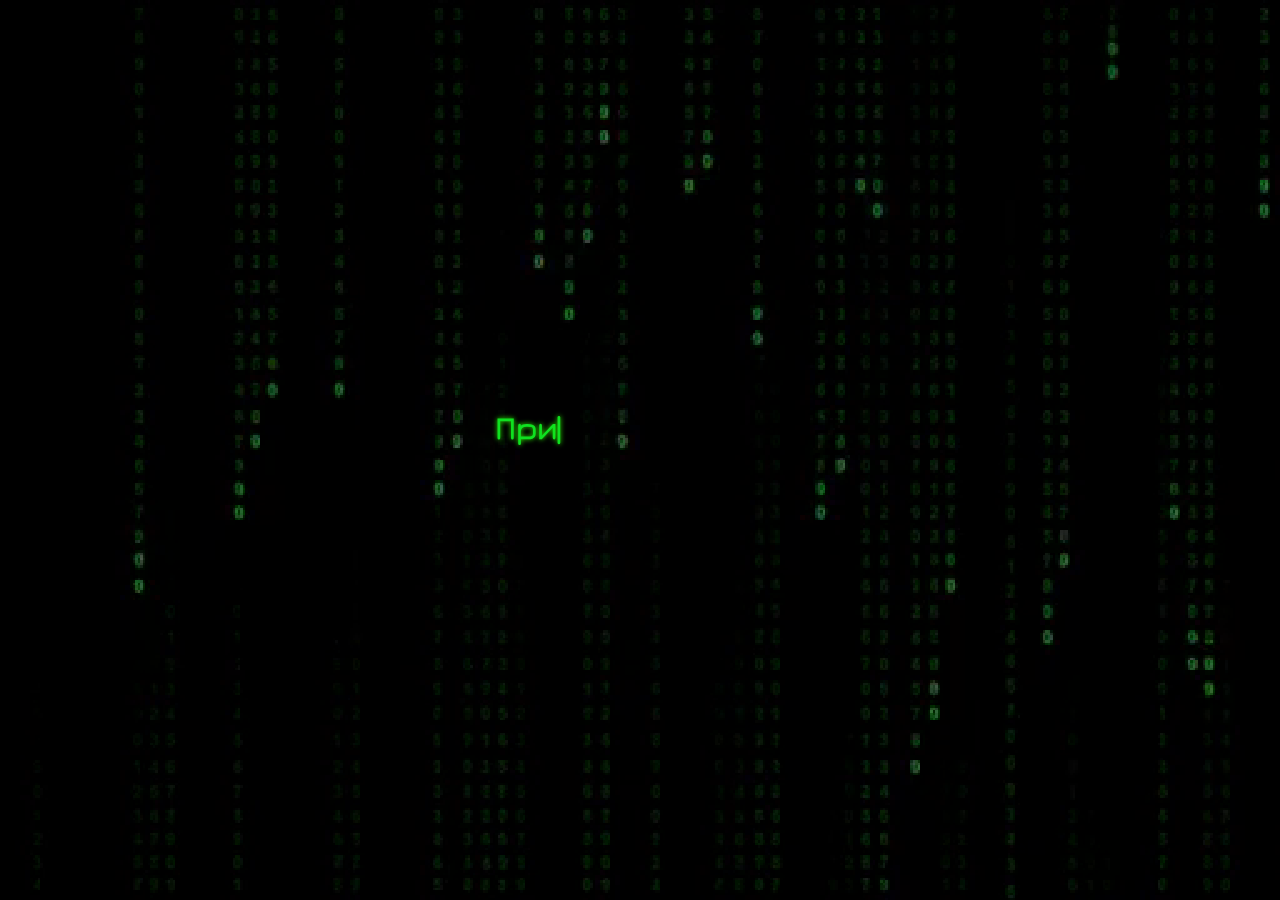
<file: index.html>
<!DOCTYPE html>
<html lang="en">
<head>
    <meta charset="UTF-8">
    <meta name="viewport" content="width=device-width, initial-scale=1.0">
    <title>Main-page</title>
    <link rel="stylesheet" href="main-style.css">
        <link href="https://fonts.googleapis.com/css2?family=Jura:wght@400;700&display=swap" rel="stylesheet">
</head>
<body>

<video id="background-video" autoplay muted loop>  
    <source src="video/bgvideo.mp4" type="video/mp4">  
</video> 


<div class="left-text-block">
    <div class="moving-box">
        <h1 id="typewriter-text"></h1>
        <div class="photo">
            <img src="img/photo.png" alt="Фото">
        </div>
    </div>
    <div class="main-prof">Веб разработчик<br>Аналитик данных</div>
</div>



<div class="right-buttons-block">
    <button class="glitch-button" data-text="Обо мне">Обо мне</button>
    <button class="glitch-button" data-text="Портфолио">Портфолио</button>
    <button class="glitch-button" data-text="Опыт работы">Опыт работы</button>
    <button class="glitch-button" data-text="Контакты">Контакты</button>
</div>

<script src ="main-script.js">
</script>


</body>
</html>
</file>
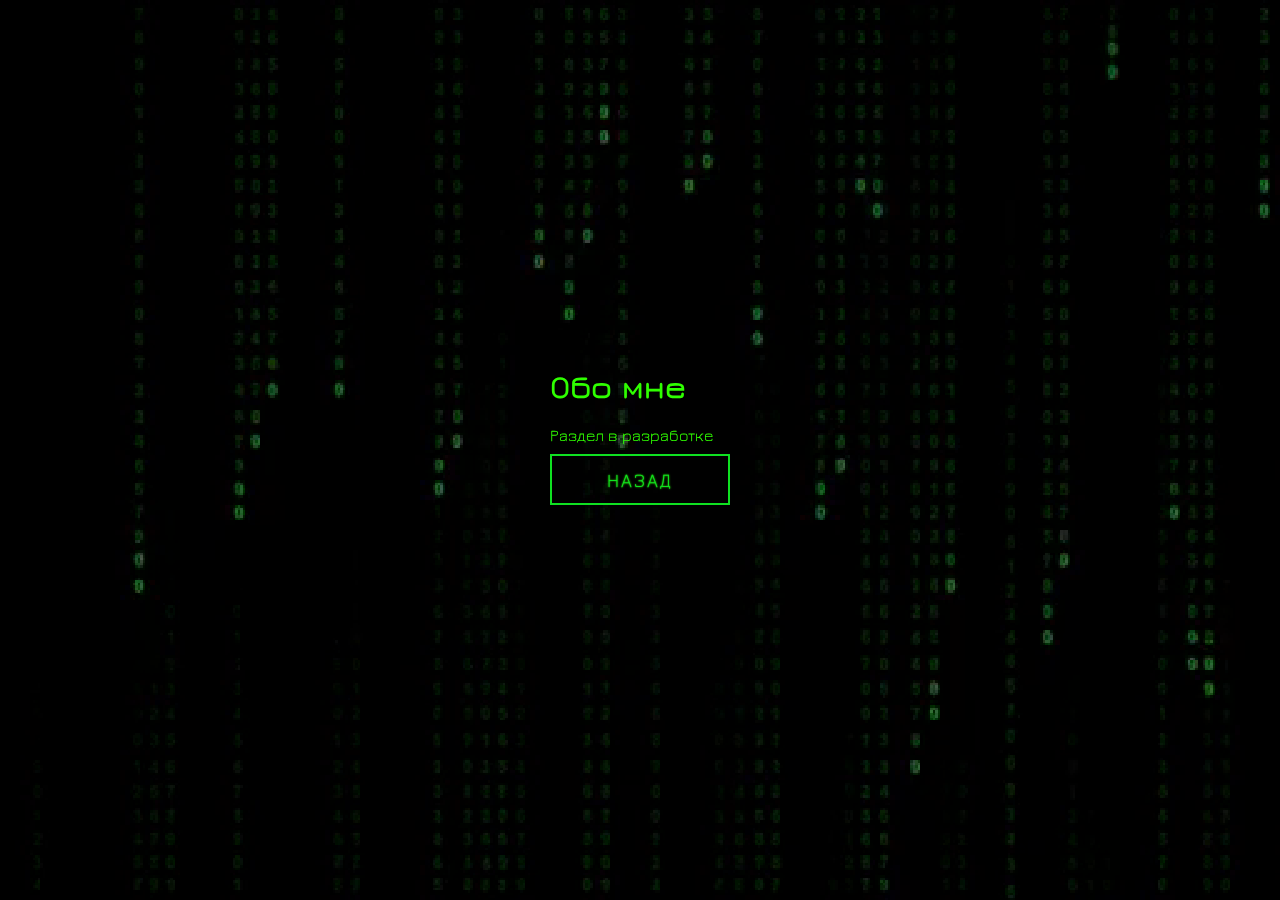
<file: about.html>
<!DOCTYPE html>
<html lang="en">
<head>
    <meta charset="UTF-8">
    <meta name="viewport" content="width=device-width, initial-scale=1.0">
    <title>Обо мне</title>
    <link rel="stylesheet" href="main-style.css">
    <link href="https://fonts.googleapis.com/css2?family=Jura:wght@400;700&display=swap" rel="stylesheet">
</head>
<body>
    <video id="background-video" autoplay muted loop>  
        <source src="video/bgvideo.mp4" type="video/mp4">  
    </video>

    <div class="about-container">
        <h1>Обо мне</h1>
        <div class="about-content">
            Раздел в разработке
        </div>
        <button class="glitch-button back-button" data-text="Назад">Назад</button>
    </div>

    <script>
        document.querySelector('.back-button').addEventListener('click', function() {
            window.location.href = 'loading-back.html';
        });
    </script>
</body>
</html>
</file>
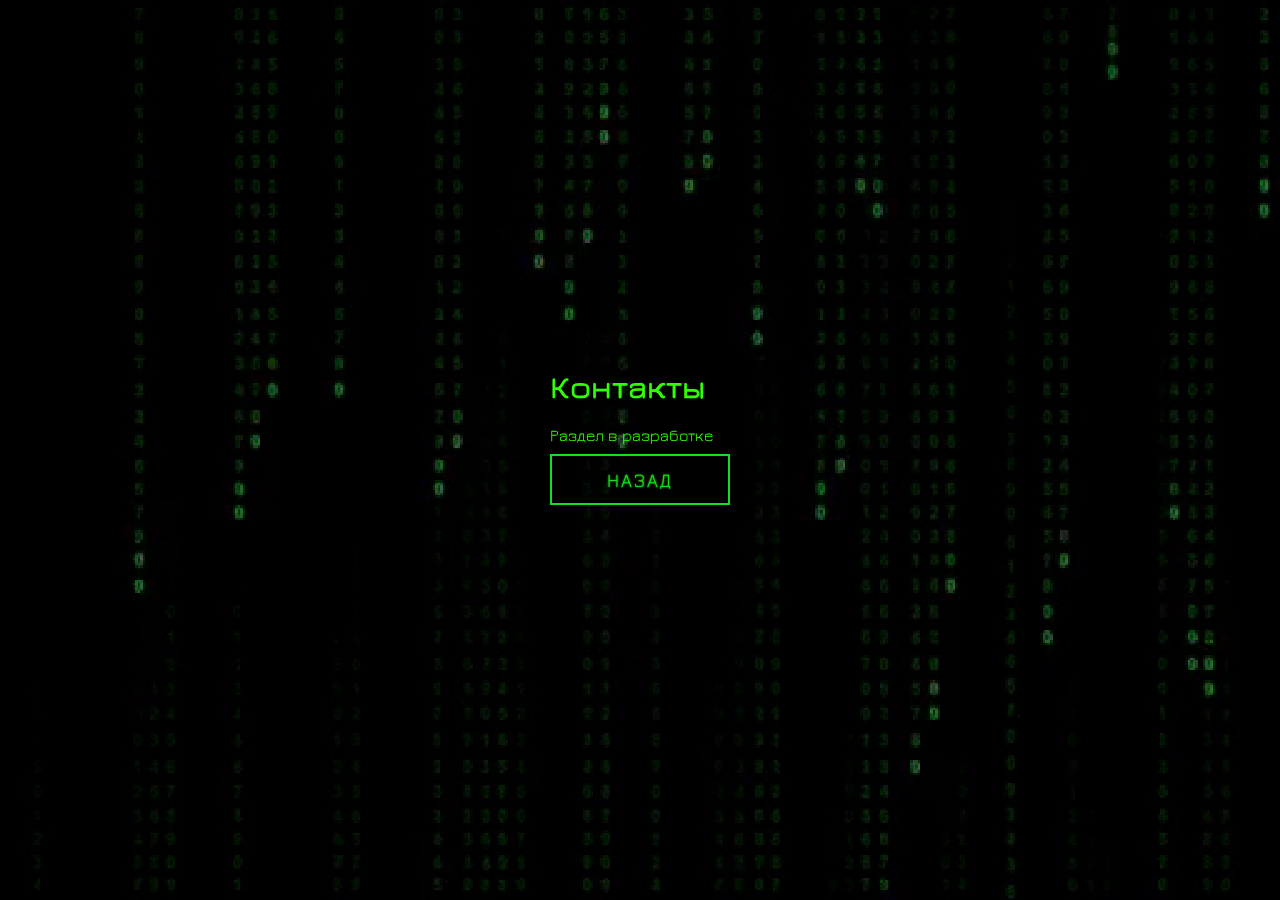
<file: contact.html>
<!DOCTYPE html>
<html lang="en">
<head>
    <meta charset="UTF-8">
    <meta name="viewport" content="width=device-width, initial-scale=1.0">
    <title><Ri:viewport></Ri:viewport>Контакты</title>
    <link rel="stylesheet" href="main-style.css">
    <link href="https://fonts.googleapis.com/css2?family=Jura:wght@400;700&display=swap" rel="stylesheet">
</head>
<body>
    <video id="background-video" autoplay muted loop>  
        <source src="video/bgvideo.mp4" type="video/mp4">  
    </video>

    <div class="about-container">
        <h1>Контакты</h1>
        <div class="about-content">
            Раздел в разработке
        </div>
        <button class="glitch-button back-button" data-text="Назад">Назад</button>
    </div>

    <script>
        document.querySelector('.back-button').addEventListener('click', function() {
            window.location.href = 'loading-back.html';
        });
    </script>
</body>
</html>
</file>
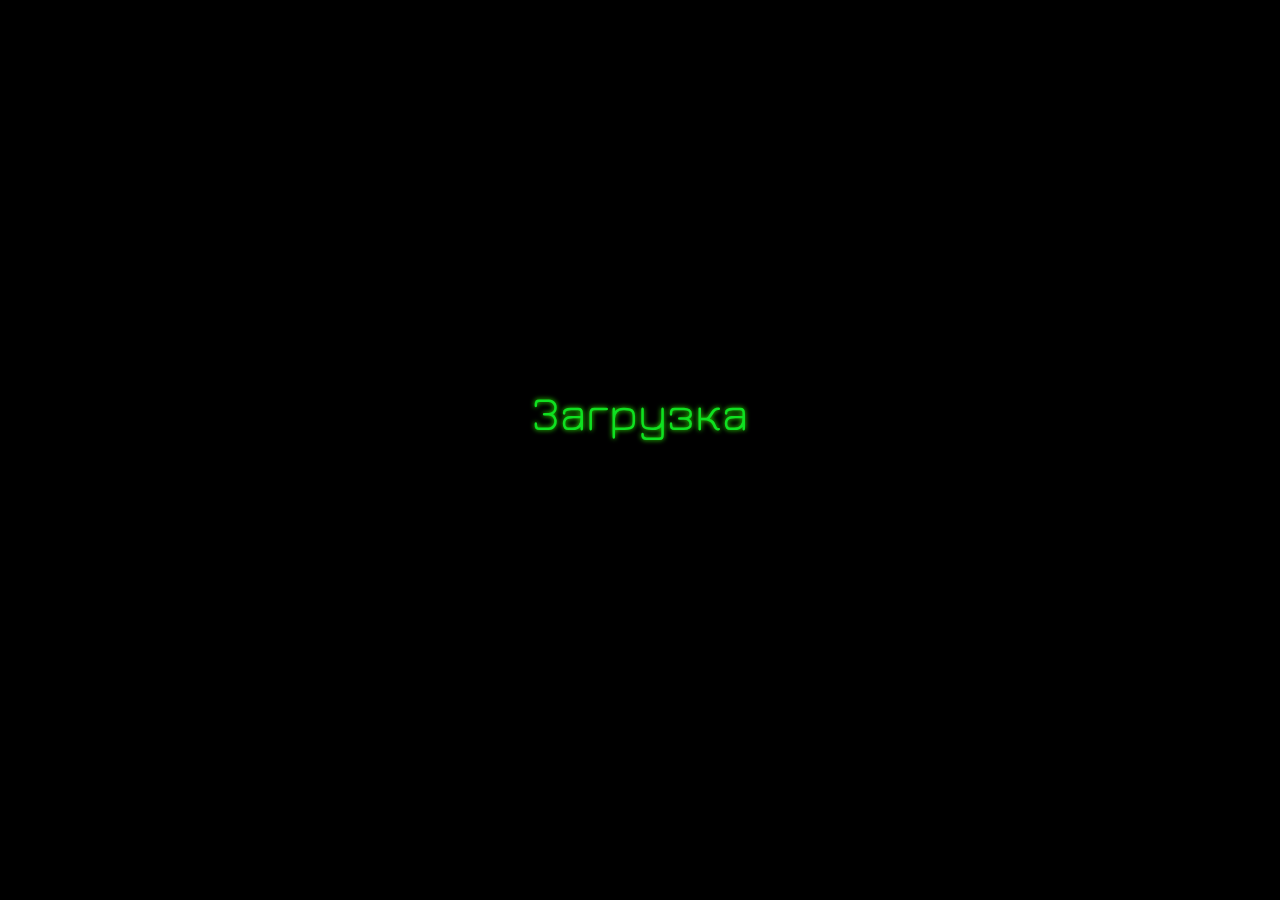
<file: loading-back.html>
<!DOCTYPE html>
<html lang="en">
<head>
    <meta charset="UTF-8">
    <meta name="viewport" content="width=device-width, initial-scale=1.0">
    <title>Загрузка...</title>
    <link href="https://fonts.googleapis.com/css2?family=Jura:wght@400;700&display=swap" rel="stylesheet">
    <link rel="stylesheet" href="main-style.css">
</head>
<body>
    <div class="loading-container">
        <div id="loading-text">Загрузка</div>
        <div class="loading-dots">
            <span>.</span>
            <span>.</span>
            <span>.</span>
        </div>
    </div>

    <script>
        setTimeout(() => {
            window.location.href = 'index.html';
        }, 3000);
    </script>
</body>
</html>
</file>
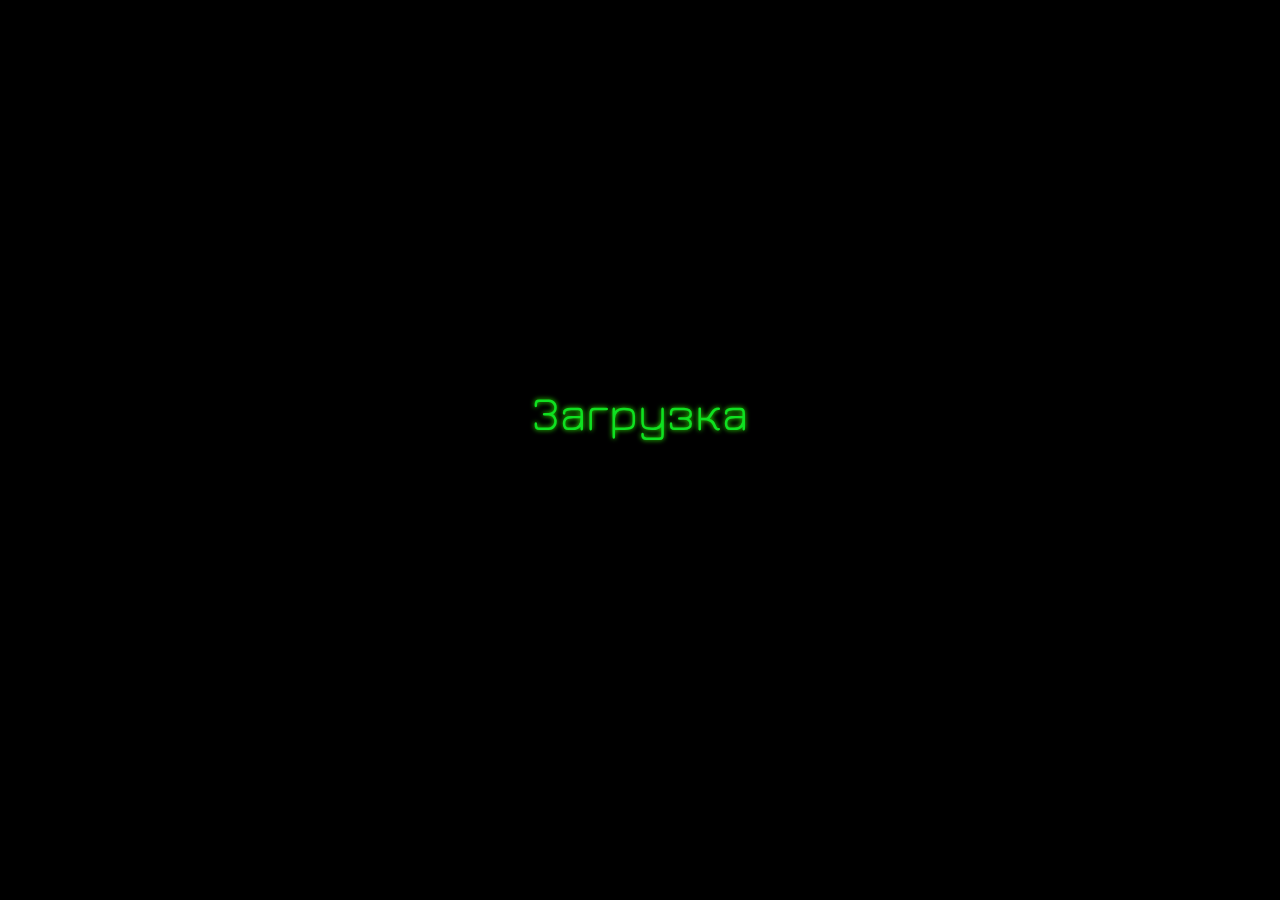
<file: loading.html>
<!DOCTYPE html>
<html lang="en">
<head>
    <meta charset="UTF-8">
    <meta name="viewport" content="width=device-width, initial-scale=1.0">
    <title>Загрузка...</title>
    <link href="https://fonts.googleapis.com/css2?family=Jura:wght@400;700&display=swap" rel="stylesheet">
    <link rel="stylesheet" href="main-style.css">
</head>
<body>
    <div class="loading-container">
        <div id="loading-text">Загрузка</div>
        <div class="loading-dots">
            <span>.</span>
            <span>.</span>
            <span>.</span>
        </div>
    </div>

    <script>
        // Перенаправление после анимации
        setTimeout(() => {
            window.location.href = 'about.html';
        }, 3000); // 3 секунды на анимацию
    </script>
</body>
</html>
</file>
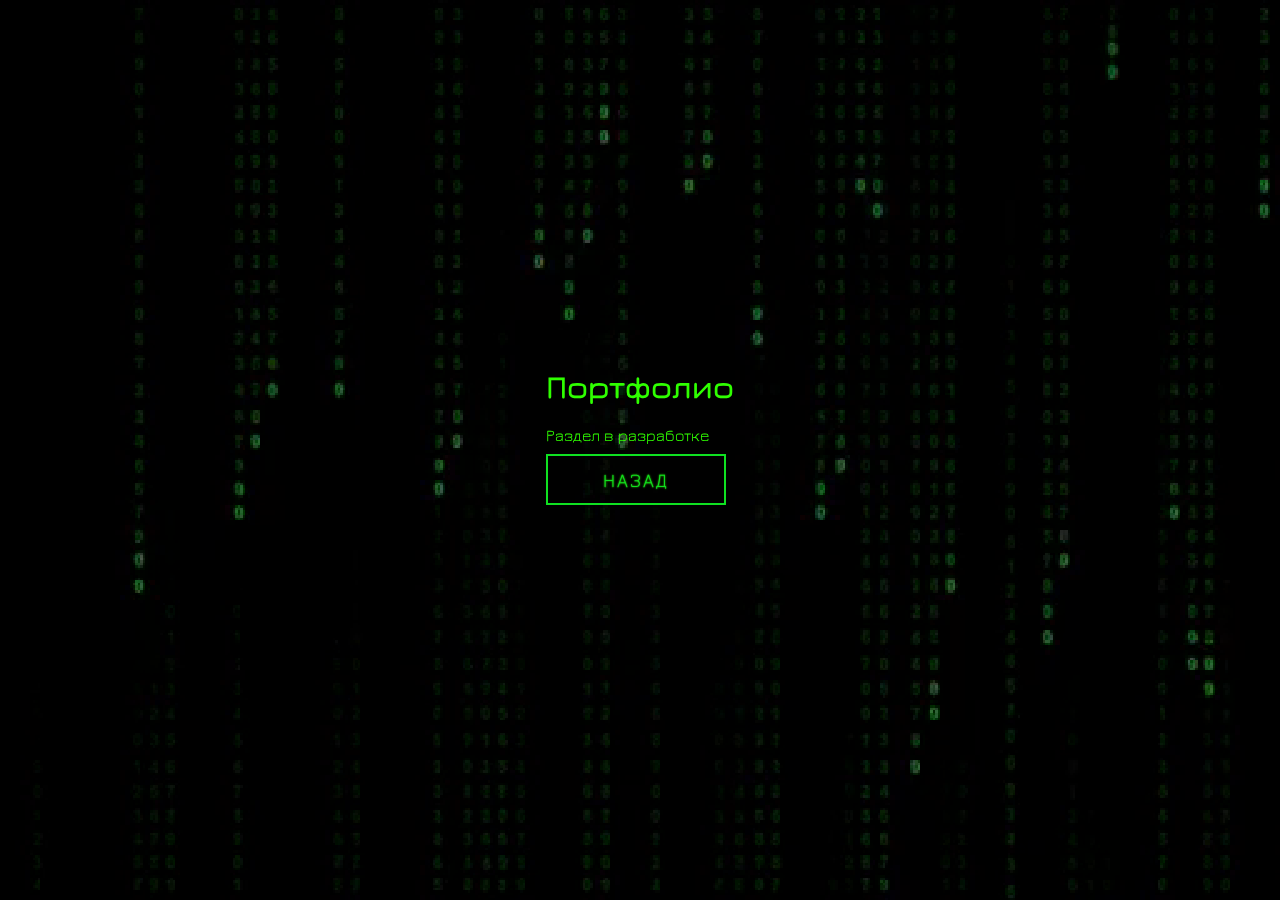
<file: portfolio.html>
<!DOCTYPE html>
<html lang="en">
<head>
    <meta charset="UTF-8">
    <meta name="viewport" content="width=device-width, initial-scale=1.0">
    <title>Портфолио</title>
    <link rel="stylesheet" href="main-style.css">
    <link href="https://fonts.googleapis.com/css2?family=Jura:wght@400;700&display=swap" rel="stylesheet">
</head>
<body>
    <video id="background-video" autoplay muted loop>  
        <source src="video/bgvideo.mp4" type="video/mp4">  
    </video>

    <div class="about-container">
        <h1>Портфолио</h1>
        <div class="about-content">
            Раздел в разработке
        </div>
        <button class="glitch-button back-button" data-text="Назад">Назад</button>
    </div>

    <script>
        document.querySelector('.back-button').addEventListener('click', function() {
            window.location.href = 'loading-back.html';
        });
    </script>
</body>
</html>
</file>
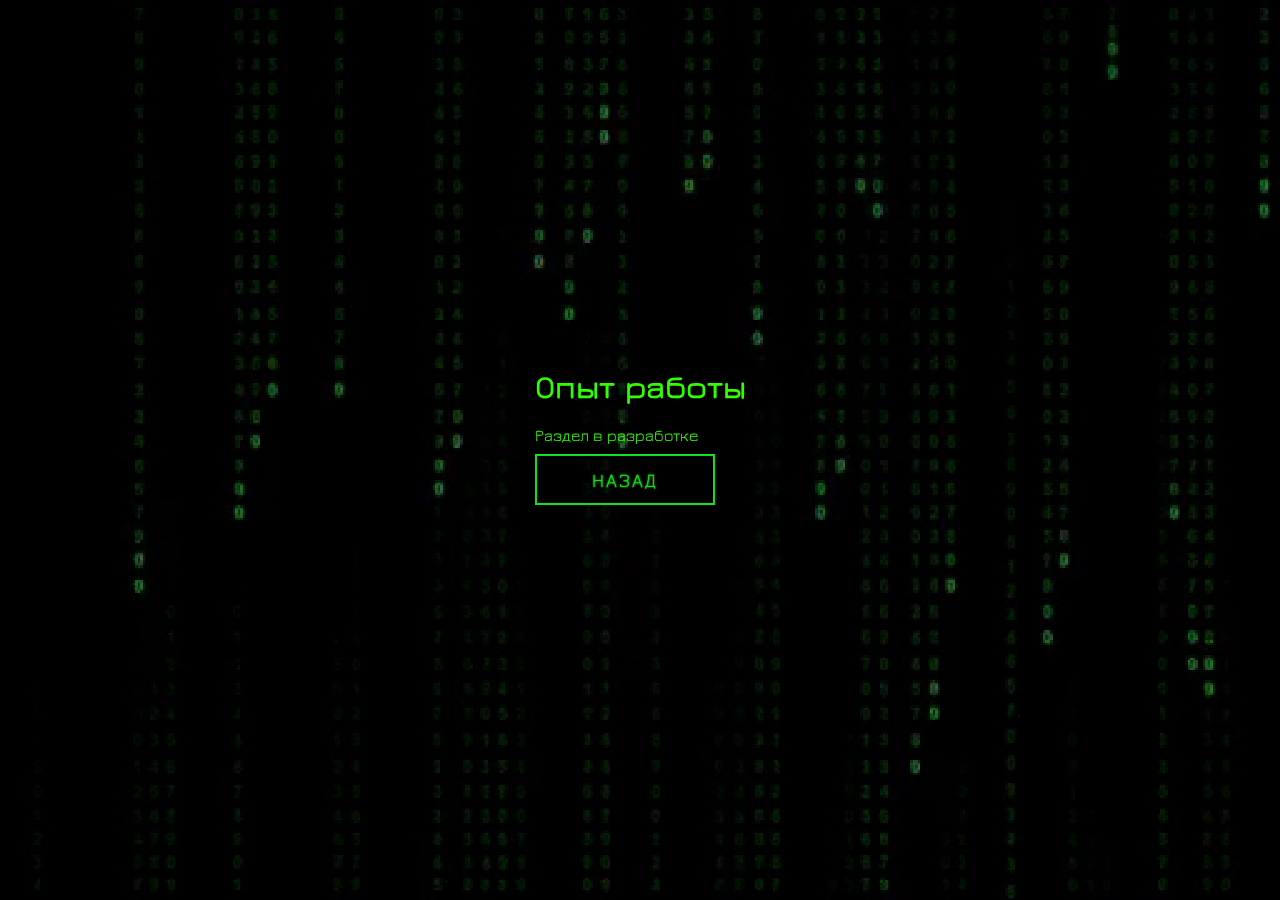
<file: workexp.html>
<!DOCTYPE html>
<html lang="en">
<head>
    <meta charset="UTF-8">
    <meta name="viewport" content="width=device-width, initial-scale=1.0">
    <title>Опыт работы</title>
    <link rel="stylesheet" href="main-style.css">
    <link href="https://fonts.googleapis.com/css2?family=Jura:wght@400;700&display=swap" rel="stylesheet">
</head>
<body>
    <video id="background-video" autoplay muted loop>  
        <source src="video/bgvideo.mp4" type="video/mp4">  
    </video>

    <div class="about-container">
        <h1>Опыт работы</h1>
        <div class="about-content">
            Раздел в разработке
        </div>
        <button class="glitch-button back-button" data-text="Назад">Назад</button>
    </div>

    <script>
        document.querySelector('.back-button').addEventListener('click', function() {
            window.location.href = 'loading-back.html';
        });
    </script>
</body>
</html>
</file>
<file: main-style.css>
body {
    position: relative;
    background-color: black;
    display: flex;
    justify-content: center;
    align-items: center;
    flex-direction: row;
    min-height: 100vh;
    margin: 0;
    overflow: hidden;
}

.left-text-block {
    font-family: 'Jura', sans-serif;
    position: relative;
    width: 290px;
    text-shadow: 0 0 5px #2fff00;
    color: rgb(15, 225, 33);
    display:flex;
    flex-direction: column;
    animation: flicker 3s infinite;
}

#typewriter-text {
    text-shadow: 0 0 5px #2fff00;
    color: rgb(15, 225, 33);
    position: relative;
    display: inline-block;
    min-height: 1.5em; /* Чтобы сохранить пространство при пустом тексте */
    cursor: pointer;
}

/* Курсор */
.typewriter-cursor::after {
    content: "|";
    position: absolute;
    right: -5px;
    animation: blink 1s step-end infinite;
}

@keyframes blink {
    from, to { opacity: 1; }
    50% { opacity: 0; }
}
/*Анимация перемещения надписей*/

@keyframes move_down
{
    0% { 
        transform: translateX(-60vw); 
    }  
    50% { 
        transform: translateX(-30vw) translateY(0); 
    }  
    100% { 
        transform: translateX(-30vw) translateY(30vh); 
    }  
}

@keyframes move_to_left {  
    0% { 
        transform: translateX(0); 
    }  
    50% { 
        transform: translateX(-30vw) translateY(0); 
    }  
    100% { 
        transform: translateX(-30vw) translateY(30vh); 
    }  
}  
.main-prof
{
    transform:translateX(-60vw);
    animation: move_down 4s ease-in-out 9s 1 forwards;
}

.moving-box {
    animation: move_to_left 4s ease-in-out 9s 1 forwards;
}
/*Конец блока анимации*/


/*Фото asci art*/
/* Стили для фото */
.photo {
    position: absolute;
    top: -250px;
    right: -150px;
    opacity: 0;
    transform: scale(0.8);
    transition: all 0.5s ease;
    z-index: 10;
    border: 2px solid #0fe121;
    box-shadow: 0 0 15px #2fff00;
    background-color: rgba(0, 0, 0, 0.7);
    padding: 5px;
    border-radius: 5px;
    pointer-events: none;
}


.photo img {
    width: 250px;
    height: auto;
    display: block;
}



/* Добавим эффект свечения для рамки */
.photo::before {
    content: '';
    position: absolute;
    top: -5px;
    left: -5px;
    right: -5px;
    bottom: -5px;
    border: 1px solid #2fff00;
    border-radius: 8px;
    animation: border-flicker 2s linear infinite;
    opacity: 0;
}

.moving-box:hover .photo::before {
    opacity: 0.7;
}

@keyframes border-flicker {
    0%, 19%, 21%, 23%, 25%, 54%, 56%, 100% {
        box-shadow: 0 0 5px #2fff00;
    }
    20%, 24%, 55% {
        box-shadow: 0 0 10px #2fff00;
    }
}


.moving-box {
    position: relative;
    animation: move_to_left 4s ease-in-out 9s 1 forwards;
}
.moving-box.animation-complete .photo {
    pointer-events: auto;
}
/*конец стилей для фото -----------------------------------------*/

.right-buttons-block
{display:flex;
flex-direction: column;
justify-content: space-between;}

.glitch-button {margin-bottom: 50px;}

/*Анимация и стили кнопок справа в главном меню*/
/* Стили для блока кнопок */
.right-buttons-block {
    display: flex;
    flex-direction: column;
    justify-content: center;
    gap: 30px;
    position: fixed;
    right: -300px; /* Начальное положение за пределами экрана */
    top: 50%;
    transform: translateY(-50%);
    opacity: 0;
    animation: buttons-slide-in 1s ease-out 10s forwards;
}

/* Анимация появления кнопок */
@keyframes buttons-slide-in {
    0% {
        right: -300px;
        opacity: 0;
    }
    100% {
        right: 15vw;
        opacity: 1;
    }
}

.glitch-button {
    position: relative;
    color: #0fe121;
    background: none;
    border: 2px solid #0fe121;
    padding: 12px 24px;
    font-family: 'Jura', sans-serif;
    font-size: 1.2rem;
    letter-spacing: 2px;
    cursor: pointer;
    text-transform: uppercase;
    text-shadow: 0 0 2px #2fff00;
    transition: all 0.3s ease;
    overflow: hidden;
    min-width: 180px;
    text-align: center;
}

/* Эффекты при наведении */
.glitch-button:hover {
    color: #2fff00;
    text-shadow: 0 0 5px #2fff00;
    box-shadow: 0 0 10px #0fe121;
}

/* Глитч эффекты */
.glitch-button::before,
.glitch-button::after {
    content: attr(data-text);
    position: absolute;
    top: 0;
    left: 0;
    width: 100%;
    height: 100%;
    padding: 12px 24px;
    color: #0fe121;
    background: black;
    border: 2px solid #0fe121;
    pointer-events: none;
    opacity: 0;
}

.glitch-button::before {
    left: 3px;
    text-shadow: -2px 0 #39ff14;
    clip-path: inset(0 0 50% 0);
    animation: glitch-anim-1 2s infinite linear alternate-reverse;
}

.glitch-button::after {
    left: -3px;
    text-shadow: 2px 0 #00ffaa;
    clip-path: inset(50% 0 0 0);
    animation: glitch-anim-2 1.5s infinite linear alternate-reverse;
}

.glitch-button:hover::before,
.glitch-button:hover::after {
    opacity: 0.7;
}

@keyframes glitch-anim-1 {
    0% { transform: translate(0); }
    20% { transform: translate(-3px, 3px); }
    40% { transform: translate(-3px, -3px); }
    60% { transform: translate(3px, 3px); }
    80% { transform: translate(3px, -3px); }
    100% { transform: translate(0); }
}

@keyframes glitch-anim-2 {
    0% { transform: translate(0); }
    20% { transform: translate(3px, -3px); }
    40% { transform: translate(-3px, 3px); }
    60% { transform: translate(-3px, -3px); }
    80% { transform: translate(3px, 3px); }
    100% { transform: translate(0); }
}

/* Мигание кнопок */
@keyframes flicker {
    0%, 19%, 21%, 23%, 25%, 54%, 56%, 100% {
        opacity: 1;
        text-shadow: 0 0 5px #2fff00;
    }
    20%, 24%, 55% {
        opacity: 0.6;
        text-shadow: none;
    }
}

.glitch-button {
    animation: flicker 3s infinite;
}
/*----------------*/


/*ФОНОВОЕ ВИДЕО*/
#background-video {  
    position: fixed;  
    top: 0;  
    left: 0;  
    min-width: 100%;  
    min-height: 100%;  
    z-index: -1;  
    object-fit: cover;  
    opacity: 0.5;
}  
/*------------------*/


/* Стили для страницы загрузки */
.loading-container {
    position: fixed;
    top: 0;
    left: 0;
    width: 100%;
    height: 100%;
    display: flex;
    justify-content: center;
    align-items: center;
    flex-direction: column;
    background-color: rgba(0, 0, 0, 0.9);
    z-index: 1000;
}

#loading-text {
    font-family: 'Jura', sans-serif;
    color: #0fe121;
    text-shadow: 0 0 5px #2fff00;
    font-size: 3rem;
    margin-bottom: 20px;
    animation: pulse 1.5s infinite;
}

.loading-dots {
    display: flex;
    gap: 5px;
}

.loading-dots span {
    font-family: 'Jura', sans-serif;
    color: #0fe121;
    font-size: 3rem;
    opacity: 0;
    animation: dot-anim 1.5s infinite;
}

.loading-dots span:nth-child(1) { animation-delay: 0.2s; }
.loading-dots span:nth-child(2) { animation-delay: 0.4s; }
.loading-dots span:nth-child(3) { animation-delay: 0.6s; }

@keyframes pulse {
    0%, 100% { opacity: 1; }
    50% { opacity: 0.5; }
}

@keyframes dot-anim {
    0%, 100% { opacity: 0; }
    50% { opacity: 1; }
}


.loading-overlay {
    position: fixed;
    top: 0;
    left: 0;
    width: 100%;
    height: 100%;
    display: flex;
    justify-content: center;
    align-items: center;
    flex-direction: column;
    background-color: rgba(0, 0, 0, 0.9);
    z-index: 1000;
    color: #0fe121;
    font-family: 'Jura', sans-serif;
    font-size: 2rem;
    text-shadow: 0 0 5px #2fff00;
}

.loading-overlay .loading-dots {
    display: flex;
    gap: 5px;
}

.loading-overlay .loading-dots span {
    opacity: 0;
    animation: dot-anim 1.5s infinite;
}

.loading-overlay .loading-dots span:nth-child(1) { animation-delay: 0.2s; }
.loading-overlay .loading-dots span:nth-child(2) { animation-delay: 0.4s; }
.loading-overlay .loading-dots span:nth-child(3) { animation-delay: 0.6s; }

/*-------------------------------------*/


.about-container
{
    animation: flicker 3s infinite;
    font-family: "Jura";
    color:#2fff00;
}
.about-content
{
    
    margin-bottom: 10px;
}
</file>
